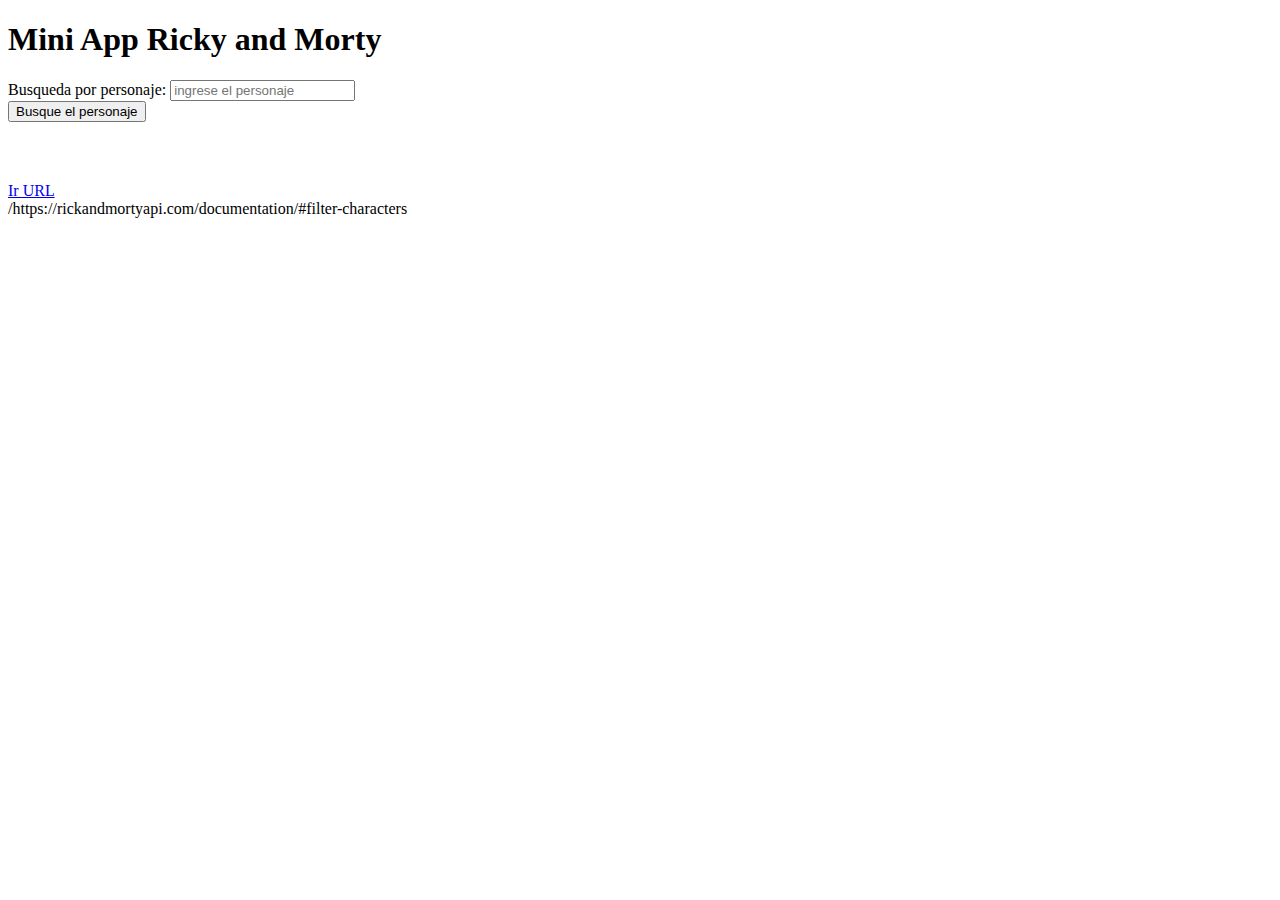
<file: Js/apiej/index.html>
<!DOCTYPE html>
<html lang="en">
<head>
    <meta charset="UTF-8">
    <meta http-equiv="X-UA-Compatible" content="IE=edge">
    <meta name="viewport" content="width=device-width, initial-scale=1.0">
    <title>Document</title>
    <link href="https://cdn.jsdelivr.net/npm/bootstrap@5.3.0-alpha3/dist/css/bootstrap.min.css" rel="stylesheet" integrity="sha384-KK94CHFLLe+nY2dmCWGMq91rCGa5gtU4mk92HdvYe+M/SXH301p5ILy+dN9+nJOZ" crossorigin="anonymous">
</head>
</head>
<body>
    <div class="container">
        <h1>Mini App Ricky and Morty</h1>
      
      
        <form class="row g-3" id="formulario">
        <div class="col-auto">
      
          <label>Busqueda por personaje:
            <input  class="form-control" type="text" name="personaje" id="personaje" placeholder="ingrese el personaje" />
          </label>
        </div>
      
          <button class="btn btn-primary mb-3" type="submit" id="boton">Busque el personaje</button> 
        </form>
      
      
      <div class="card" style="width: 18rem;">
      
        <div class="card-body">
          <h5 class="card-title">
              <img id="imagen" class="card-img-top" />
      
             <div id="resultado"></div>
      
          </h5>
          <p class="card-text"></p>
          <a href="#" class="btn btn-primary">Ir URL</a>
        </div>
      </div>
      
           
</body>
<script src="https://cdn.jsdelivr.net/npm/bootstrap@5.3.0-alpha3/dist/js/bootstrap.bundle.min.js" integrity="sha384-ENjdO4Dr2bkBIFxQpeoTz1HIcje39Wm4jDKdf19U8gI4ddQ3GYNS7NTKfAdVQSZe" crossorigin="anonymous"></script>
<script src="app.js" ></script>

</html>


/https://rickandmortyapi.com/documentation/#filter-characters
</file>
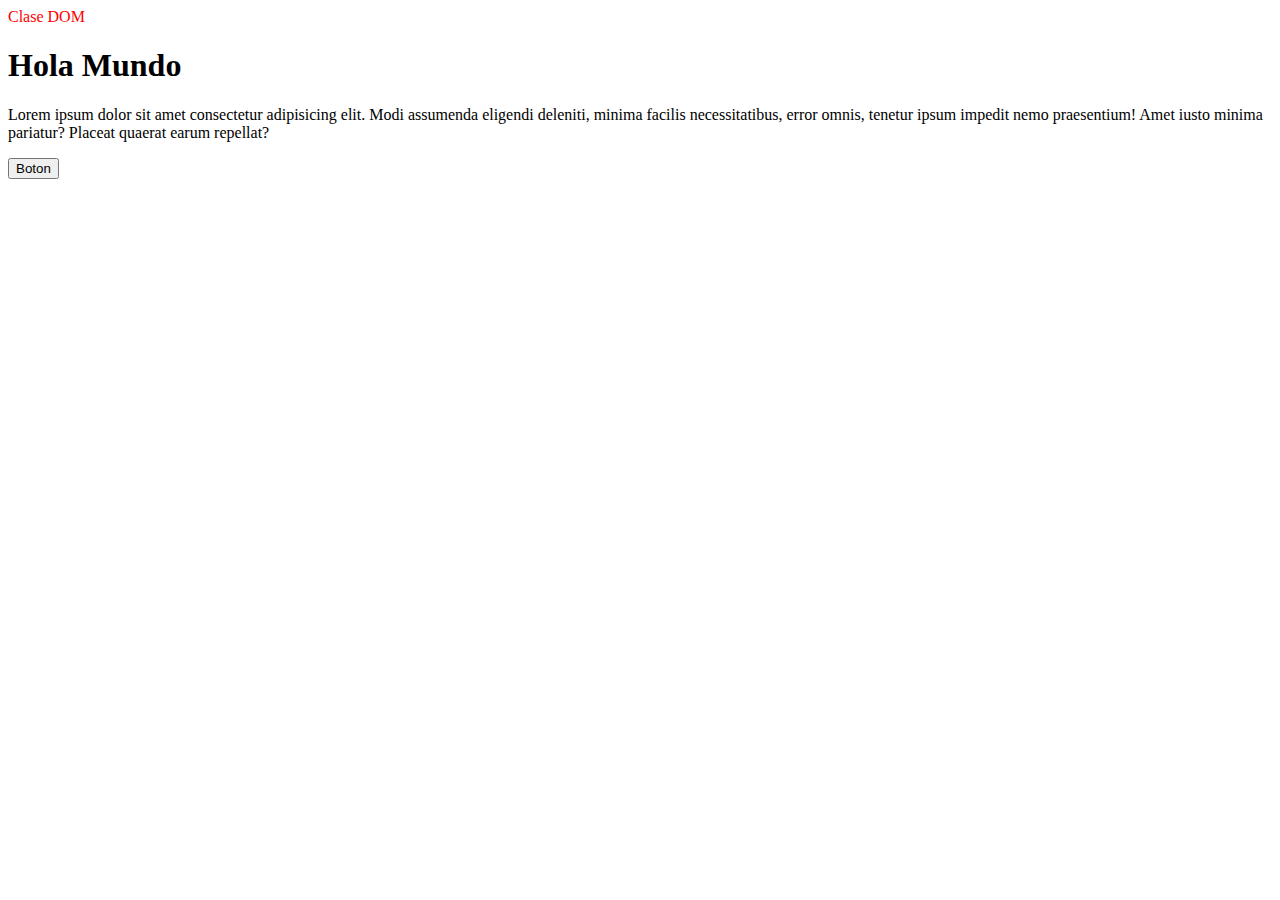
<file: Js/domjs/index.html>
<!DOCTYPE html>
<html lang="en">
<head>
    <meta charset="UTF-8">
    <meta http-equiv="X-UA-Compatible" content="IE=edge">
    <meta name="viewport" content="width=device-width, initial-scale=1.0">
    <title>Clase DOM</title>
</head>
<body>
    <hi class="dom">Clase DOM</hi>
    <div class="miCajita">Lorem ipsum, dolor sit amet consectetur adipisicing elit. Numquam perferendis quia consequatur nobis accusantium magnam,
         dolore maiores doloribus facere a dolorem, harum alias voluptatem eveniet nihil? Magni consectetur numquam est.</div>

         <p>Lorem ipsum dolor sit amet consectetur adipisicing elit. Modi assumenda eligendi deleniti, minima facilis necessitatibus,
             error omnis, tenetur ipsum impedit nemo praesentium! Amet iusto minima pariatur? Placeat quaerat earum repellat?</p>

            <button>Boton</button>
<script src="app.js"></script>
</body>
</html>
</file>
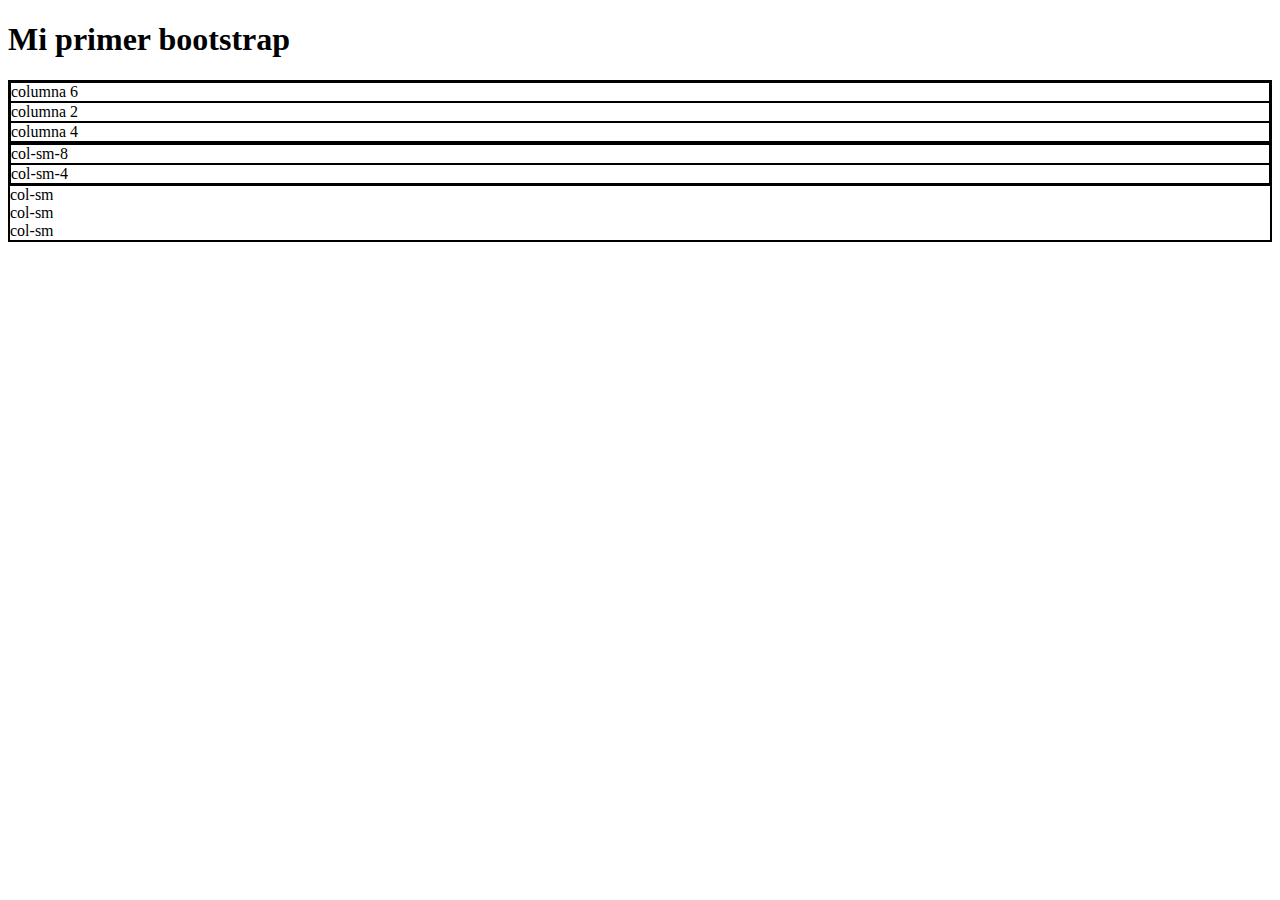
<file: ProgramaCodoaCodo/css-bootstrap/index.html>
<!DOCTYPE html>
<html lang="en">

<head>
    <meta charset="UTF-8">
    <meta http-equiv="X-UA-Compatible" content="IE=edge">
    <meta name="viewport" content="width=device-width, initial-scale=1.0">
    <link href="https://cdn.jsdelivr.net/npm/bootstrap@5.3.0-alpha3/dist/css/bootstrap.min.css" rel="stylesheet"
        integrity="sha384-KK94CHFLLe+nY2dmCWGMq91rCGa5gtU4mk92HdvYe+M/SXH301p5ILy+dN9+nJOZ" crossorigin="anonymous">
    <link rel="stylesheet" href="styles.css">
    <title>Bootstrap demo</title>
</head>

<body>

        <h1>Mi primer bootstrap</h1>

        <div class="container">
            <div class="row">
                <div class="col-sm-6">columna 6</div>
                <div class="col-sm-2">columna 2</div>
                <div class="col-sm-4">columna 4</div>
            </div>
            <div class="row">
                <div class="col-sm-8">col-sm-8</div>
                <div class="col-sm-4">col-sm-4</div>
            </div>
            <div class="row">
                <div class="col-sm">col-sm</div>
                <div class="col-sm">col-sm</div>
                <div class="col-sm">col-sm</div>
            </div>
        </div>

        








    <script src="https://cdn.jsdelivr.net/npm/bootstrap@5.3.0-alpha3/dist/js/bootstrap.bundle.min.js"
        integrity="sha384-ENjdO4Dr2bkBIFxQpeoTz1HIcje39Wm4jDKdf19U8gI4ddQ3GYNS7NTKfAdVQSZe"
        crossorigin="anonymous"></script>
    <script src="https://cdn.jsdelivr.net/npm/@popperjs/core@2.11.7/dist/umd/popper.min.js"
        integrity="sha384-zYPOMqeu1DAVkHiLqWBUTcbYfZ8osu1Nd6Z89ify25QV9guujx43ITvfi12/QExE"
        crossorigin="anonymous"></script>
    <script src="https://cdn.jsdelivr.net/npm/bootstrap@5.3.0-alpha3/dist/js/bootstrap.min.js"
        integrity="sha384-Y4oOpwW3duJdCWv5ly8SCFYWqFDsfob/3GkgExXKV4idmbt98QcxXYs9UoXAB7BZ"
        crossorigin="anonymous"></script>
</body>

</html>
</file>
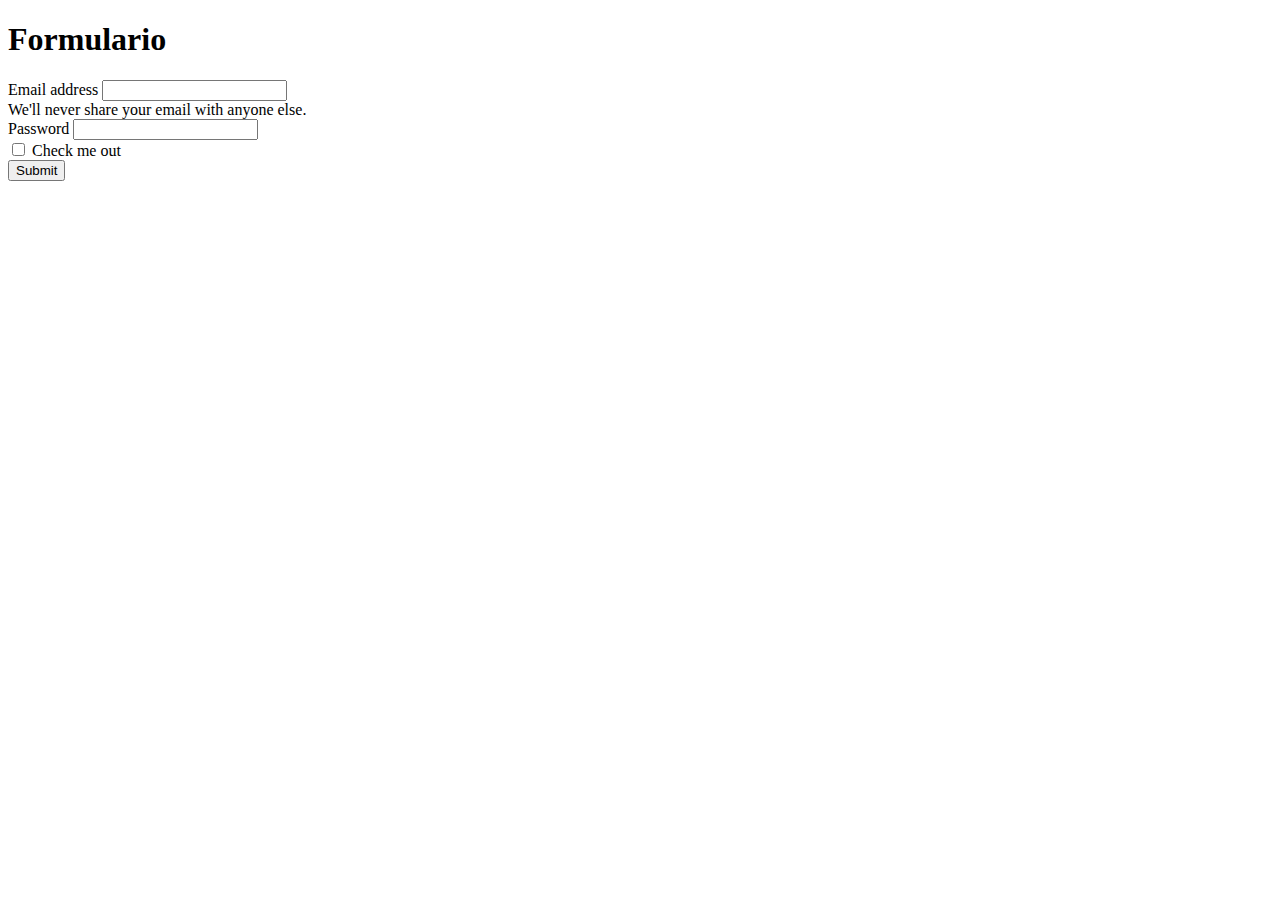
<file: Js/domjs/formulario.html>
<!DOCTYPE html>
<html lang="en">
<head>
    <meta charset="UTF-8">
    <meta http-equiv="X-UA-Compatible" content="IE=edge">
    <meta name="viewport" content="width=device-width, initial-scale=1.0">
    <link href="https://cdn.jsdelivr.net/npm/bootstrap@5.3.0-alpha3/dist/css/bootstrap.min.css" rel="stylesheet" integrity="sha384-KK94CHFLLe+nY2dmCWGMq91rCGa5gtU4mk92HdvYe+M/SXH301p5ILy+dN9+nJOZ" crossorigin="anonymous">
<script src="https://cdn.jsdelivr.net/npm/bootstrap@5.3.0-alpha3/dist/js/bootstrap.bundle.min.js" integrity="sha384-ENjdO4Dr2bkBIFxQpeoTz1HIcje39Wm4jDKdf19U8gI4ddQ3GYNS7NTKfAdVQSZe" crossorigin="anonymous"></script>
    <title>Document</title>
</head>
<body>
    <h1>Formulario</h1>
    <form>
        <div class="mb-3">
          <label for="exampleInputEmail1" class="form-label">Email address</label>
          <input type="email" class="form-control" id="exampleInputEmail1" aria-describedby="emailHelp">
          <div id="emailHelp" class="form-text">We'll never share your email with anyone else.</div>
        </div>
        <div class="mb-3">
          <label for="exampleInputPassword1" class="form-label">Password</label>
          <input type="password" class="form-control" id="exampleInputPassword1">
        </div>
        <div class="mb-3 form-check">
          <input type="checkbox" class="form-check-input" id="exampleCheck1">
          <label class="form-check-label" for="exampleCheck1">Check me out</label>
        </div>
        <button type="submit" class="btn btn-primary">Submit</button>
      </form>

      <script src="validaciones.js"></script>
</html>
</file>
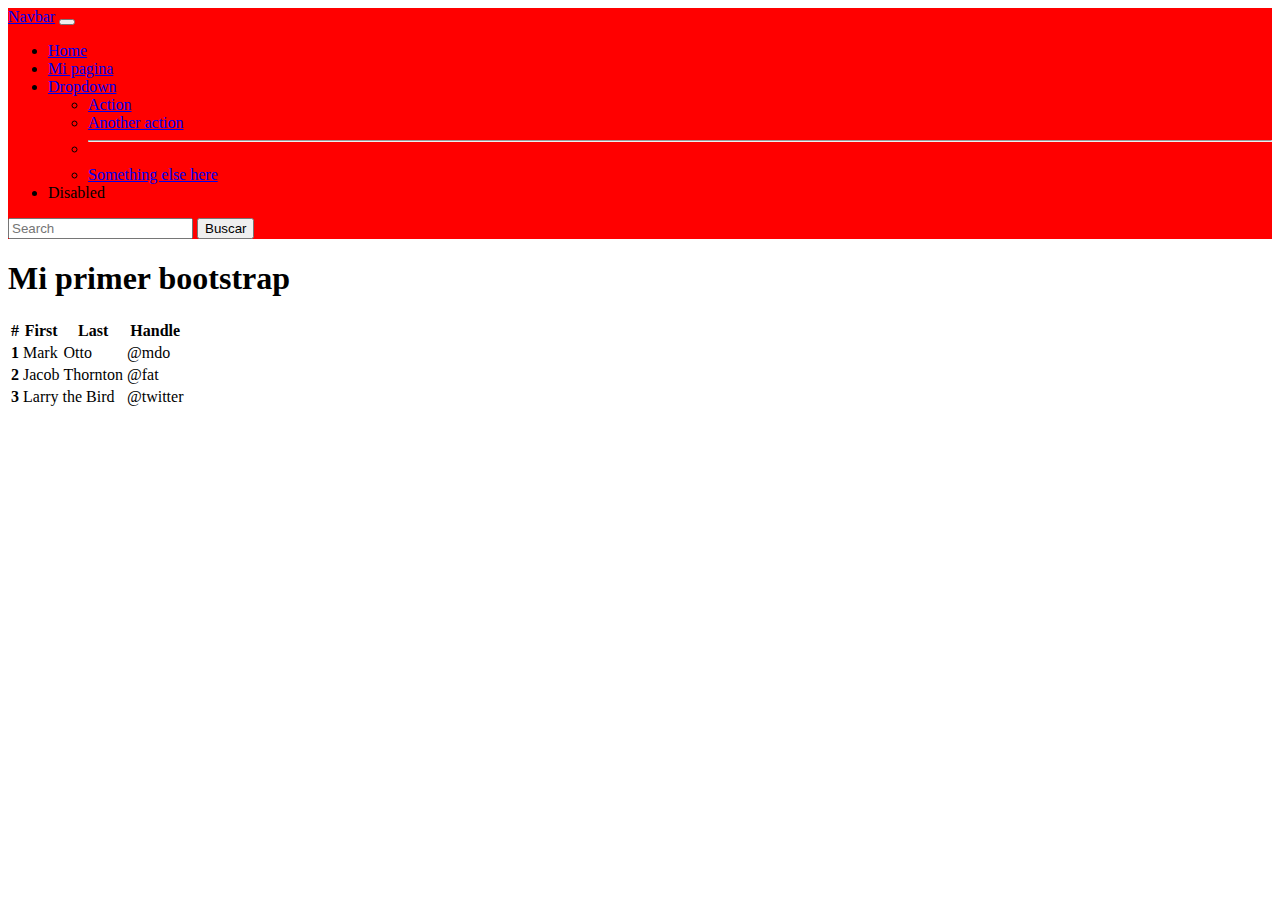
<file: ProgramaCodoaCodo/css-bootstrap/form.html>
<!DOCTYPE html>
<html lang="en">

<head>
    <meta charset="UTF-8">
    <meta http-equiv="X-UA-Compatible" content="IE=edge">
    <meta name="viewport" content="width=device-width, initial-scale=1.0">
    <link href="https://cdn.jsdelivr.net/npm/bootstrap@5.3.0-alpha3/dist/css/bootstrap.min.css" rel="stylesheet"
        integrity="sha384-KK94CHFLLe+nY2dmCWGMq91rCGa5gtU4mk92HdvYe+M/SXH301p5ILy+dN9+nJOZ" crossorigin="anonymous">
    <title>Bootstrap demo</title>
</head>

<body>
    <nav class="navbar navbar-expand-lg bg-body-tertiary"   style="background-color: red;">
        <div class="container-fluid">
          <a class="navbar-brand" href="#">Navbar</a>
          <button class="navbar-toggler" type="button" data-bs-toggle="collapse" data-bs-target="#navbarSupportedContent" aria-controls="navbarSupportedContent" aria-expanded="false" aria-label="Toggle navigation">
            <span class="navbar-toggler-icon"></span>
          </button>
          <div class="collapse navbar-collapse" id="navbarSupportedContent">
            <ul class="navbar-nav me-auto mb-2 mb-lg-0">
              <li class="nav-item">
                <a class="nav-link active" aria-current="page" href="#">Home</a>
              </li>
              <li class="nav-item">
                <a class="nav-link" href="#">Mi pagina</a>
              </li>
              <li class="nav-item dropdown">
                <a class="nav-link dropdown-toggle" href="#" role="button" data-bs-toggle="dropdown" aria-expanded="false">
                  Dropdown
                </a>
                <ul class="dropdown-menu">
                  <li><a class="dropdown-item" href="#">Action</a></li>
                  <li><a class="dropdown-item" href="#">Another action</a></li>
                  <li><hr class="dropdown-divider"></li>
                  <li><a class="dropdown-item" href="#">Something else here</a></li>
                </ul>
              </li>
              <li class="nav-item">
                <a class="nav-link disabled">Disabled</a>
              </li>
            </ul>
            <form class="d-flex" role="search">
              <input class="form-control me-2" type="search" placeholder="Search" aria-label="Search">
              <button class="btn btn-outline-success" type="submit">Buscar</button>
            </form>
          </div>
        </div>
      </nav>

        <h1>Mi primer bootstrap</h1>

        <div class="container">
            <table class="table">
                <thead>
                  <tr>
                    <th scope="col">#</th>
                    <th scope="col">First</th>
                    <th scope="col">Last</th>
                    <th scope="col">Handle</th>
                  </tr>
                </thead>
                <tbody>
                  <tr>
                    <th scope="row">1</th>
                    <td>Mark</td>
                    <td>Otto</td>
                    <td>@mdo</td>
                  </tr>
                  <tr>
                    <th scope="row">2</th>
                    <td>Jacob</td>
                    <td>Thornton</td>
                    <td>@fat</td>
                  </tr>
                  <tr>
                    <th scope="row">3</th>
                    <td colspan="2">Larry the Bird</td>
                    <td>@twitter</td>
                  </tr>
                </tbody>
              </table>
        </div>

        
    <script src="https://cdn.jsdelivr.net/npm/bootstrap@5.3.0-alpha3/dist/js/bootstrap.bundle.min.js"
        integrity="sha384-ENjdO4Dr2bkBIFxQpeoTz1HIcje39Wm4jDKdf19U8gI4ddQ3GYNS7NTKfAdVQSZe"
        crossorigin="anonymous"></script>
    <script src="https://cdn.jsdelivr.net/npm/@popperjs/core@2.11.7/dist/umd/popper.min.js"
        integrity="sha384-zYPOMqeu1DAVkHiLqWBUTcbYfZ8osu1Nd6Z89ify25QV9guujx43ITvfi12/QExE"
        crossorigin="anonymous"></script>
    <script src="https://cdn.jsdelivr.net/npm/bootstrap@5.3.0-alpha3/dist/js/bootstrap.min.js"
        integrity="sha384-Y4oOpwW3duJdCWv5ly8SCFYWqFDsfob/3GkgExXKV4idmbt98QcxXYs9UoXAB7BZ"
        crossorigin="anonymous"></script>
</body>

</html>
</file>
<file: ProgramaCodoaCodo/css-bootstrap/styles.css>
.container{
    border: 1px solid #000;
}

.row{
    border: 1px solid #000;
}

.col-sm-2,
.col-sm-4,
.col-sm-6,
.col-sm-8{
    border: 1px solid #000;
}
</file>
